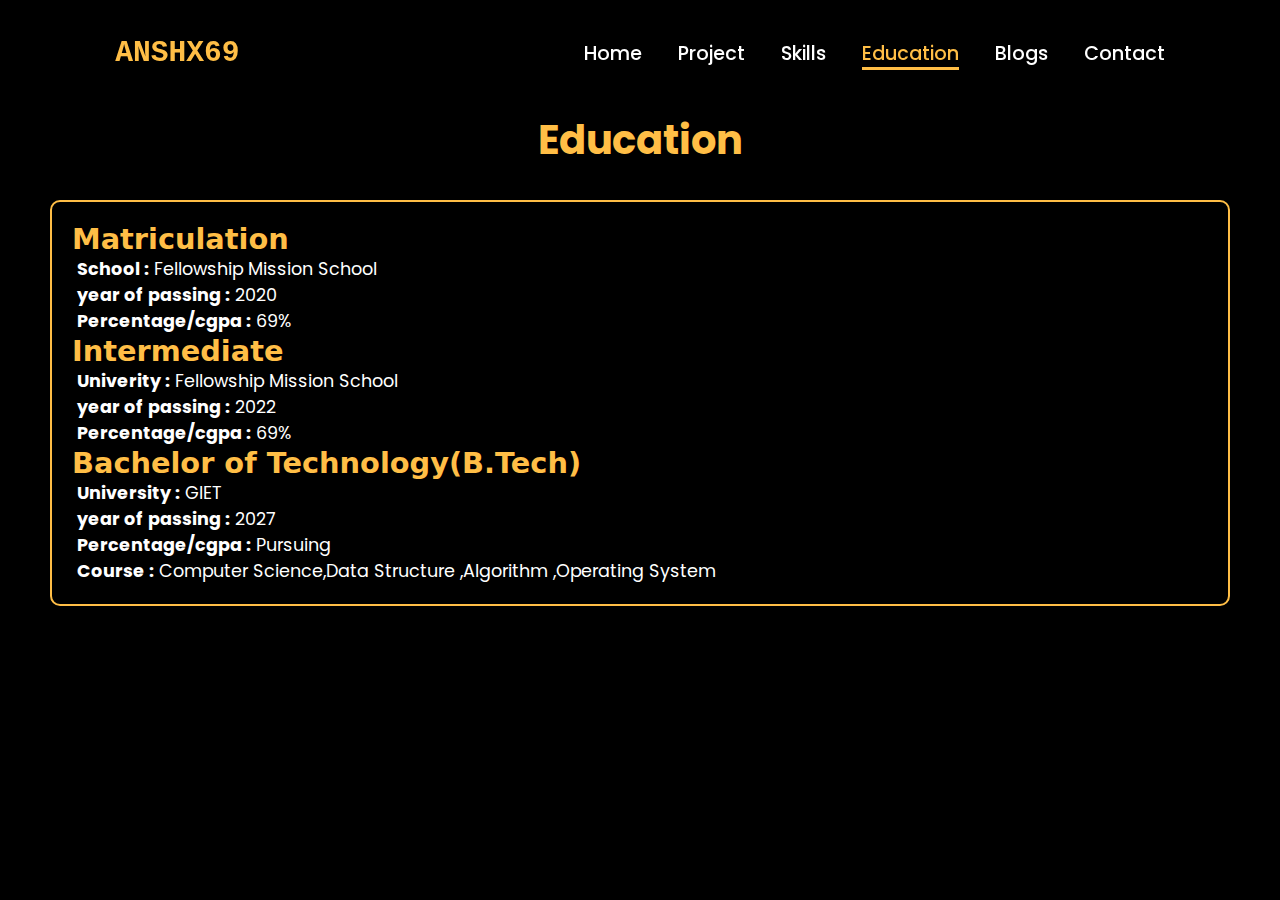
<file: education.html>
<!DOCTYPE html>
<html lang="en">
<head>
    <meta charset="UTF-8">
    <meta name="viewport" content="width=device-width, initial-scale=1.0">
    <link rel="stylesheet" href="education.css">
    <title>Document</title>
</head>
<body>
    <header>
        <a href="#" class="logo">ANSHX69</a>

        <nav>
            <a href="index.html" > Home</a>
            <a href="project.html" >Project</a>
            <a href="skills.html" >Skills</a>
            <a href="education.html" class="active" >Education</a>
            <a href="Blogs.html" >Blogs</a>
            <a href="contact.html" >Contact</a>
        </nav>
    </header>
    <section id="education">
        <div class="home-img"></div>
           
        </div>
        <h2>Education</h2>
        <div class="education-cart">
          <h3>Matriculation</h3>
          <p><strong>School :</strong> Fellowship Mission School</p>
          <p><strong>year of passing :</strong> 2020</p>
          <p><strong>Percentage/cgpa :</strong> 69%</p>
    
          <h3>Intermediate</h3>
          <p><strong>Univerity :</strong> Fellowship Mission School </p>
          <p><strong>year of passing :</strong> 2022</p>
          <p><strong>Percentage/cgpa :</strong> 69%</p>
    
          <h3>Bachelor of Technology(B.Tech)</h3>
          <p><strong>University :</strong> GIET </p>
          <p><strong>year of passing :</strong> 2027</p>
          <p><strong>Percentage/cgpa :</strong> Pursuing</p>
          <p><strong>Course :</strong> Computer Science,Data Structure ,Algorithm ,Operating System</p>
        </div>
</body>
</html>
</file>
<file: education.css>
@import url('https://fonts.googleapis.com/css2?family=Poppins:wght@100;200;300;400;500;600&display=swap');

*{
    margin: 0;
    padding: 0;
    box-sizing: border-box;
    text-decoration: none;
    border: none;
    outline: none;
    font-family: 'Poppins', sans-serif;
}body{
    width: 100%;
    height: 100vh;
    overflow-x: hidden;
    background-color: black;
    color: white;
}

header{
    margin-top: 20px;
    position: fixed;
    top: 0;
    left: 0;
    width: 100%;
    padding: 1rem 9%;
    background-color: transparent;
    filter: drop-shadow(10px);
    display: flex;
    justify-content: space-between;
    align-items: center;
    z-index: 100;
}

.logo{
    font-size: 1.85rem;
    color: #ffbe46;
    font-weight: 800;
    font-family: 'Courier New', Courier, monospace;
    cursor: pointer;
    transition: 0.5s ease;
}

.logo:hover{
    transform: scale(1.1);
}

nav a{
    font-size: 1.20rem;
    color: white;
    margin-left: 2rem;
    font-weight: 500;
    transition: 0.3s ease;
    border-bottom: 3px solid transparent;
}

nav a:hover,
nav a.active{
    color:#ffbe46 ;
    border-bottom: 3px solid #ffbe46;
}
#education{
    padding: 50px;
    background-color: black;
}

#education h2{
    text-align: center;
    font-size: 2.5rem;
    color: #ffbe46;
    margin-top: 60px;
    margin-bottom: 20px;
}
.education-cart{
    text-align: left;
    font-size: 2.0rem;
    color: #333;
    margin: 10px;
 }
 .education-cart{
    background-color: black;
    border: 2px solid #ffbe46;
    padding: 20px;
    border-radius: 10px;
    margin: 30px 0;
    box-shadow: 0 40px 8px rgb(136, 107, 53)(0,0,00,1);
 }
 .education-cart h3{
    color:#ffbe46;
    font-size: 1.8rem;
    font-family: system-ui, -apple-system, BlinkMacSystemFont, 'Segoe UI', Roboto, Oxygen, Ubuntu, Cantarell, 'Open Sans', 'Helvetica Neue', sans-serif;
 }
 .education-cart p{
    font-size: 1.1rem;
    color: white;
    margin: 0 5px;
 }
 .education-cart strong{
    color: white;
 }
</file>
